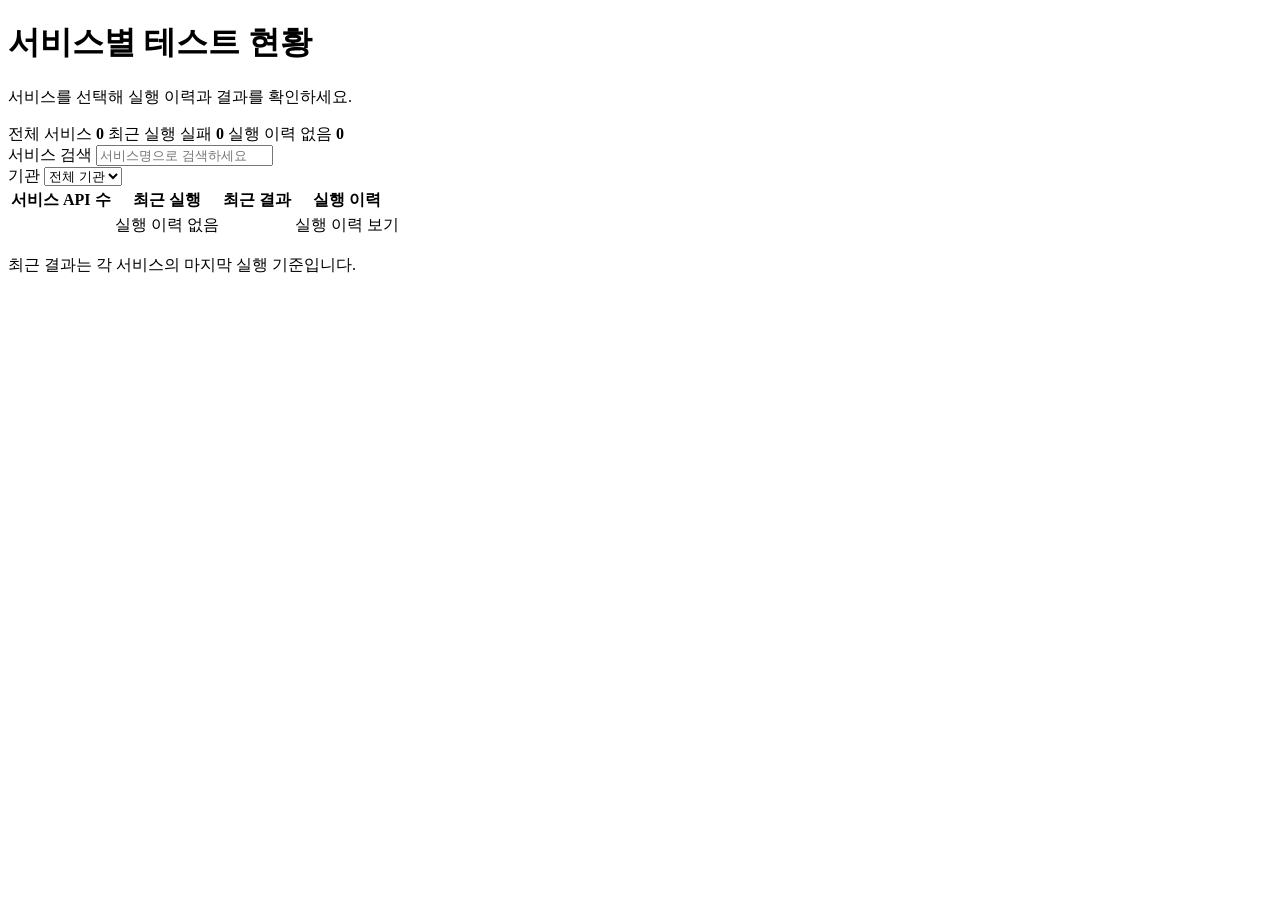
<file: report-server/src/main/resources/templates/index.html>
<!DOCTYPE html>
<html lang="ko" xmlns:th="http://www.thymeleaf.org">
  <head>
    <th:block th:replace="~{fragments/layout :: headContent('API Test Report')}">
    </th:block>
  </head>
  <body>
    <header th:replace="~{fragments/layout :: homeHeader}">
    </header>
    <main class="container">
      <h1 class="page-title">
        서비스별 테스트 현황
      </h1>
      <p class="page-description">
        서비스를 선택해 실행 이력과 결과를 확인하세요.
      </p>
      <div class="overview-bar">
        <div class="summary-strip" aria-label="전체 서비스 요약">
          <span>
            전체 서비스
            <strong th:text="${#lists.size(services)}">
              0
            </strong>
          </span>
          <span>
            최근 실행 실패
            <strong class="text-danger" id="failedServiceCount">
              0
            </strong>
          </span>
          <span>
            실행 이력 없음
            <strong id="unrunServiceCount">
              0
            </strong>
          </span>
        </div>
        <div class="toolbar">
          <div class="filter-group">
            <label for="serviceSearch">
              서비스 검색
            </label>
            <input class="form-control" id="serviceSearch" type="search" placeholder="서비스명으로 검색하세요">
          </div>
          <div class="filter-group">
            <label for="orgFilter">
              기관
            </label>
            <select class="form-select" id="orgFilter">
              <option value="">
                전체 기관
              </option>
            </select>
          </div>
        </div>
      </div>
      <div class="table-wrapper">
        <table id="servicesTable" class="table">
          <thead>
            <tr>
              <th>
                서비스
              </th>
              <th>
                API 수
              </th>
              <th>
                최근 실행
              </th>
              <th>
                최근 결과
              </th>
              <th>
                <span class="visually-hidden">
                  실행 이력
                </span>
              </th>
            </tr>
          </thead>
          <tbody>
            <tr th:each="svc : ${services}" th:attr="data-org=${svc.org},data-service=${svc.service},data-status=${svc.lastStatus}">
              <td>
                <span class="org-label" th:text="${svc.org}">
                </span>
                <a class="service-name" th:text="${svc.service}" th:href="@{/services/{org}/{service}(org=${svc.org},service=${svc.service})}">
                </a>
              </td>
              <td th:text="${svc.apiCount}">
              </td>
              <td>
                <span class="last-run" th:if="${svc.lastRunAt != null}" th:text="${svc.lastRunLabel}">
                </span>
                <span class="muted" th:unless="${svc.lastRunAt != null}">
                  실행 이력 없음
                </span>
              </td>
              <td>
                <span class="badge" th:classappend="${svc.badgeClass}" th:text="${svc.statusLabel}">
                </span>
              </td>
              <td>
                <a class="detail-button" th:href="@{/services/{org}/{service}(org=${svc.org},service=${svc.service})}" th:aria-label="${svc.service + ' 실행 이력 보기'}">
                  실행 이력 보기
                </a>
              </td>
            </tr>
          </tbody>
        </table>
      </div>
      <div id="serviceEmptyState" class="empty-state" hidden>
        조건에 맞는 서비스가 없습니다.
      </div>
      <p class="page-note" id="serviceResultCount" aria-live="polite">
        최근 결과는 각 서비스의 마지막 실행 기준입니다.
      </p>
    </main>
    <th:block th:replace="~{fragments/layout :: bootstrapScript}">
    </th:block>
  </body>
</html>
</file>
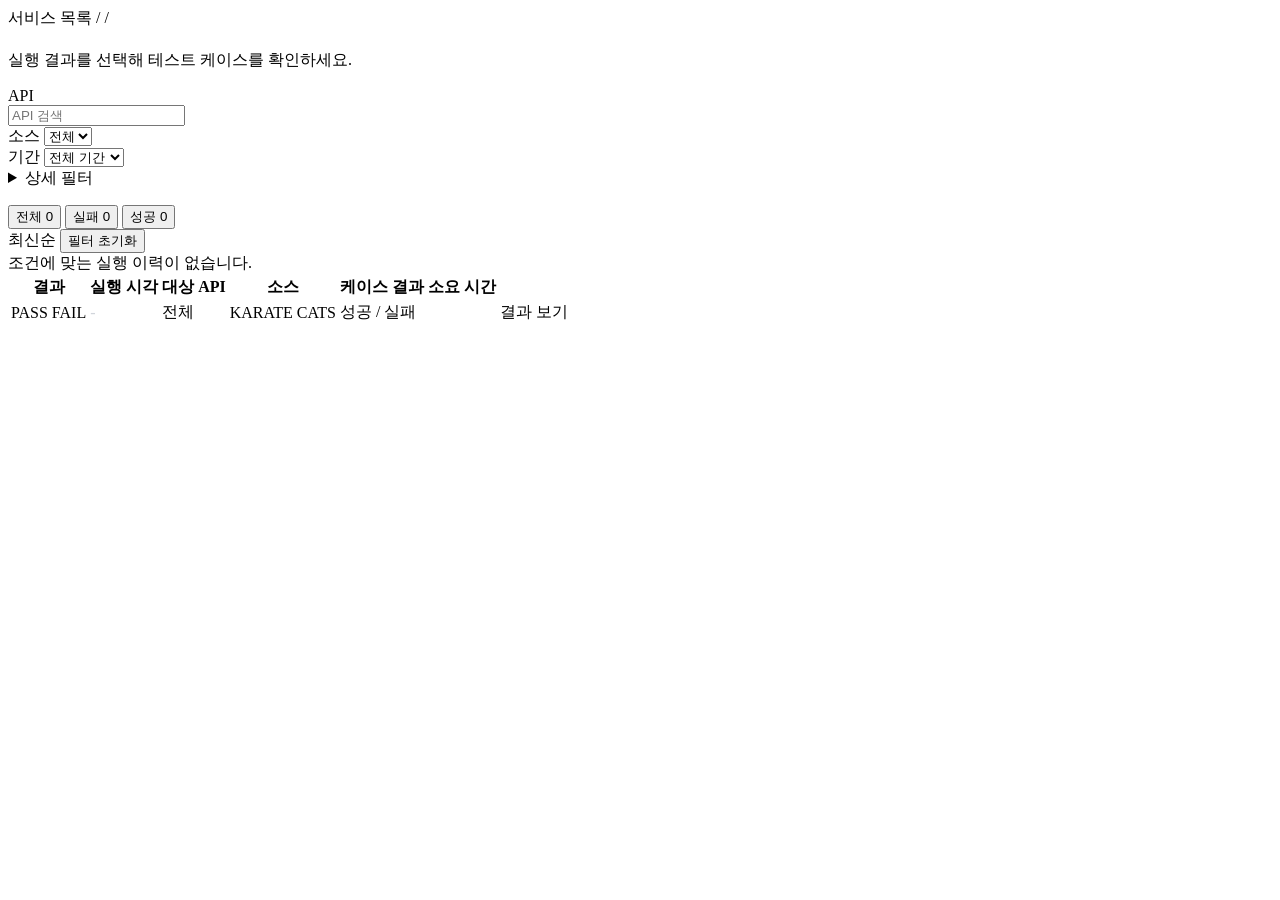
<file: report-server/src/main/resources/templates/history.html>
<!DOCTYPE html>
<html lang="ko" xmlns:th="http://www.thymeleaf.org">
  <head>
    <th:block th:replace="~{fragments/layout :: headContent(${service + ' 실행 이력 — API Test Report'})}">
    </th:block>
  </head>
  <body>
    <header th:replace="~{fragments/layout :: serviceHeader(${org}, ${service})}">
    </header>
    <main class="container">
      <nav class="breadcrumbs" aria-label="현재 위치">
        <a th:href="@{/}">
          서비스 목록
        </a>
        <span>
          /
        </span>
        <span th:text="${org}">
        </span>
        <span>
          /
        </span>
        <span th:text="${service}">
        </span>
      </nav>
      <h1 class="page-title" th:text="${service + ' 실행 이력'}">
      </h1>
      <p class="page-description" id="latestRunSummary">
        실행 결과를 선택해 테스트 케이스를 확인하세요.
      </p>
      <div class="filter-panel">
        <form id="historyFilterForm" method="get" th:action="@{/services/{org}/{service}(org=${org},service=${service})}">
          <div class="toolbar">
            <div class="filter-group">
              <label for="historyApiFilterInput">
                API
              </label>
              <div class="autocomplete">
                <input id="historyApiFilterInput" type="text" name="api" class="form-control form-control-sm" placeholder="API 검색" autocomplete="off" th:value="${filter.api}">
                <div id="historyApiAutocompletePanel" class="autocomplete-panel" hidden>
                </div>
              </div>
            </div>
            <div class="filter-group">
              <label for="historySourceFilter">
                소스
              </label>
              <select id="historySourceFilter" name="source" class="form-select form-select-sm">
                <option value="">
                  전체
                </option>
                <option th:each="s : ${allSources}" th:value="${s.name()}" th:text="${s.name()}" th:selected="${filter.source != null and filter.source == s}">
                </option>
              </select>
            </div>
            <div class="filter-group">
              <label for="historyPeriod">
                기간
              </label>
              <select id="historyPeriod" class="form-select">
                <option value="">
                  전체 기간
                </option>
                <option value="7">
                  최근 7일
                </option>
                <option value="30">
                  최근 30일
                </option>
                <option value="custom">
                  직접 지정
                </option>
              </select>
            </div>
          </div>
          <div class="filter-group" hidden>
            <label for="historyStatusFilter">
              상태
            </label>
            <select id="historyStatusFilter" name="status" class="form-select form-select-sm">
              <option value="">
                전체
              </option>
              <option th:each="s : ${allStatuses}" th:value="${s.name()}" th:text="${s.name()}" th:selected="${filter.status != null and filter.status == s}">
              </option>
            </select>
          </div>
          <details class="advanced-filters" id="historyAdvanced">
            <summary>
              상세 필터
            </summary>
            <div class="filter-grid">
              <div class="filter-group">
                <label for="historyMethodFilter">
                  메서드
                </label>
                <select id="historyMethodFilter" name="method" class="form-select form-select-sm">
                  <option value="">
                    전체
                  </option>
                  <option th:if="${filter.httpMethod != null and !#strings.isEmpty(filter.httpMethod)}" th:value="${filter.httpMethod}" th:text="${filter.httpMethod}" selected>
                  </option>
                </select>
              </div>
              <div class="filter-group">
                <label for="historyHttpStatusFilter">
                  HTTP 상태 코드
                </label>
                <select id="historyHttpStatusFilter" name="httpStatus" class="form-select form-select-sm">
                  <option value="">
                    전체
                  </option>
                  <option th:if="${filter.httpStatus != null}" th:value="${filter.httpStatus}" th:text="${filter.httpStatus}" selected>
                  </option>
                </select>
              </div>
              <div class="filter-group">
                <label for="historyCaseNameFilter">
                  테스트 케이스 명
                </label>
                <div class="autocomplete">
                  <input id="historyCaseNameFilter" type="text" name="caseName" class="form-control form-control-sm" placeholder="부분 일치" autocomplete="off" th:value="${filter.caseName}">
                  <div id="historyCaseNameAutocompletePanel" class="autocomplete-panel" hidden>
                  </div>
                </div>
              </div>
              <div class="filter-group filter-group--endpoint">
                <label for="historyEndpointFilter">
                  엔드포인트
                </label>
                <div class="autocomplete">
                  <input id="historyEndpointFilter" type="text" name="endpoint" class="form-control form-control-sm" placeholder="부분 일치" autocomplete="off" th:value="${filter.endpoint}">
                  <div id="historyEndpointAutocompletePanel" class="autocomplete-panel" hidden>
                  </div>
                </div>
              </div>
              <div class="filter-group">
                <label for="historyFromFilter">
                  시작 시각 (from)
                </label>
                <input id="historyFromFilter" type="datetime-local" name="from" class="form-control form-control-sm" th:value="${fromStr}">
              </div>
              <div class="filter-group">
                <label for="historyToFilter">
                  종료 시각 (to)
                </label>
                <input id="historyToFilter" type="datetime-local" name="to" class="form-control form-control-sm" th:value="${toStr}">
              </div>
            </div>
          </details>
          <p id="historyFilterFeedback" class="filter-feedback" role="status">
          </p>
        </form>
      </div>
      <div class="run-navigation">
        <div class="status-tabs" data-status-control="historyStatusFilter" aria-label="실행 상태 필터">
          <button type="button" data-status="" aria-pressed="true">
            전체
            <span class="tab-count">
              0
            </span>
          </button>
          <button type="button" data-status="FAIL" aria-pressed="false">
            실패
            <span class="tab-count">
              0
            </span>
          </button>
          <button type="button" data-status="PASS" aria-pressed="false">
            성공
            <span class="tab-count">
              0
            </span>
          </button>
        </div>
        <div class="result-header">
          <span class="muted">
            최신순
          </span>
          <button type="button" class="reset-link" id="historyResetFilterBtn">
            필터 초기화
          </button>
          <span id="historyRunCount" aria-live="polite" class="run-count" th:text="${visibleHistoryCount + '개 실행'}">
          </span>
        </div>
      </div>
      <div id="historyEmptyState" class="empty-state" th:style="${visibleHistoryCount == 0} ? '' : 'display:none'">
        조건에 맞는 실행 이력이 없습니다.
      </div>
      <div class="table-wrapper" th:classappend="${visibleHistoryCount == 0} ? 'is-hidden' : ''">
        <table id="historyRunsTable" class="table table-hover align-middle mb-0">
          <thead>
            <tr>
              <th>
                결과
              </th>
              <th>
                실행 시각
              </th>
              <th>
                대상 API
              </th>
              <th>
                소스
              </th>
              <th>
                케이스 결과
              </th>
              <th>
                소요 시간
              </th>
              <th>
              </th>
            </tr>
          </thead>
          <tbody>
            <tr th:each="row : ${historyRows}" th:with="run=${row.run},runStatus=${run.status}" th:style="${row.visible} ? '' : 'display:none'" th:attr="data-run-id=${run.id},data-source=${run.source != null ? run.source.name() : ''},data-status=${runStatus},data-started-at=${run.startedAt != null ? #temporals.format(run.startedAt, 'yyyy-MM-dd''T''HH:mm:ss') : ''}">
              <td>
                <span th:if="${run.failCount == 0}" class="badge rounded-pill text-bg-success">
                  PASS
                </span>
                <span th:unless="${run.failCount == 0}" class="badge rounded-pill text-bg-danger">
                  FAIL
                </span>
              </td>
              <td>
                <span class="run-time" th:if="${run.startedAt != null}" th:text="${run.startedAtLabel}">
                </span>
                <span class="run-time" th:unless="${run.startedAt != null}" style="color:#d1d5db;">
                  -
                </span>
              </td>
              <td>
                <span th:if="${run.api != null and !#strings.isEmpty(run.api)}" class="api-chip" th:text="${run.api}">
                </span>
                <span th:unless="${run.api != null and !#strings.isEmpty(run.api)}" class="muted">
                  전체
                </span>
              </td>
              <td>
                <span th:if="${run.source != null and run.source.name() == 'KARATE'}" class="badge rounded-pill bg-primary-subtle text-primary-emphasis border border-primary-subtle">
                  KARATE
                </span>
                <span th:if="${run.source != null and run.source.name() == 'CATS'}" class="badge rounded-pill bg-info-subtle text-info-emphasis border border-info-subtle">
                  CATS
                </span>
              </td>
              <td>
                <span class="text-nowrap">
                  성공
                  <span class="fw-semibold text-success" th:text="${run.passCount}">
                  </span>
                  <span class="count-sep">
                    /
                  </span>
                  실패
                  <span th:class="${run.failCount > 0 ? 'fw-semibold text-danger' : 'text-body-secondary'}" th:text="${run.failCount}">
                  </span>
                </span>
              </td>
              <td>
                <span class="duration" th:text="${run.durationLabel}">
                </span>
              </td>
              <td class="text-nowrap">
                <a th:href="@{/runs/{runId}(runId=${run.id})}" class="detail-button">
                  결과 보기
                </a>
              </td>
            </tr>
          </tbody>
        </table>
      </div>
    </main>
    <script id="historyPageData" type="application/json" th:attr="data-metadata-url=@{/api/services/{org}/{service}/history-metadata(org=${org},service=${service})},data-metadata-complete=${historyMetadataComplete}" th:utext="${historyPageDataJson}">
      []
    </script>
    <th:block th:replace="~{fragments/layout :: bootstrapScript}">
    </th:block>
    <script th:src="@{/js/history-filters.js(v='20260925-1')}">
    </script>
  </body>
</html>
</file>
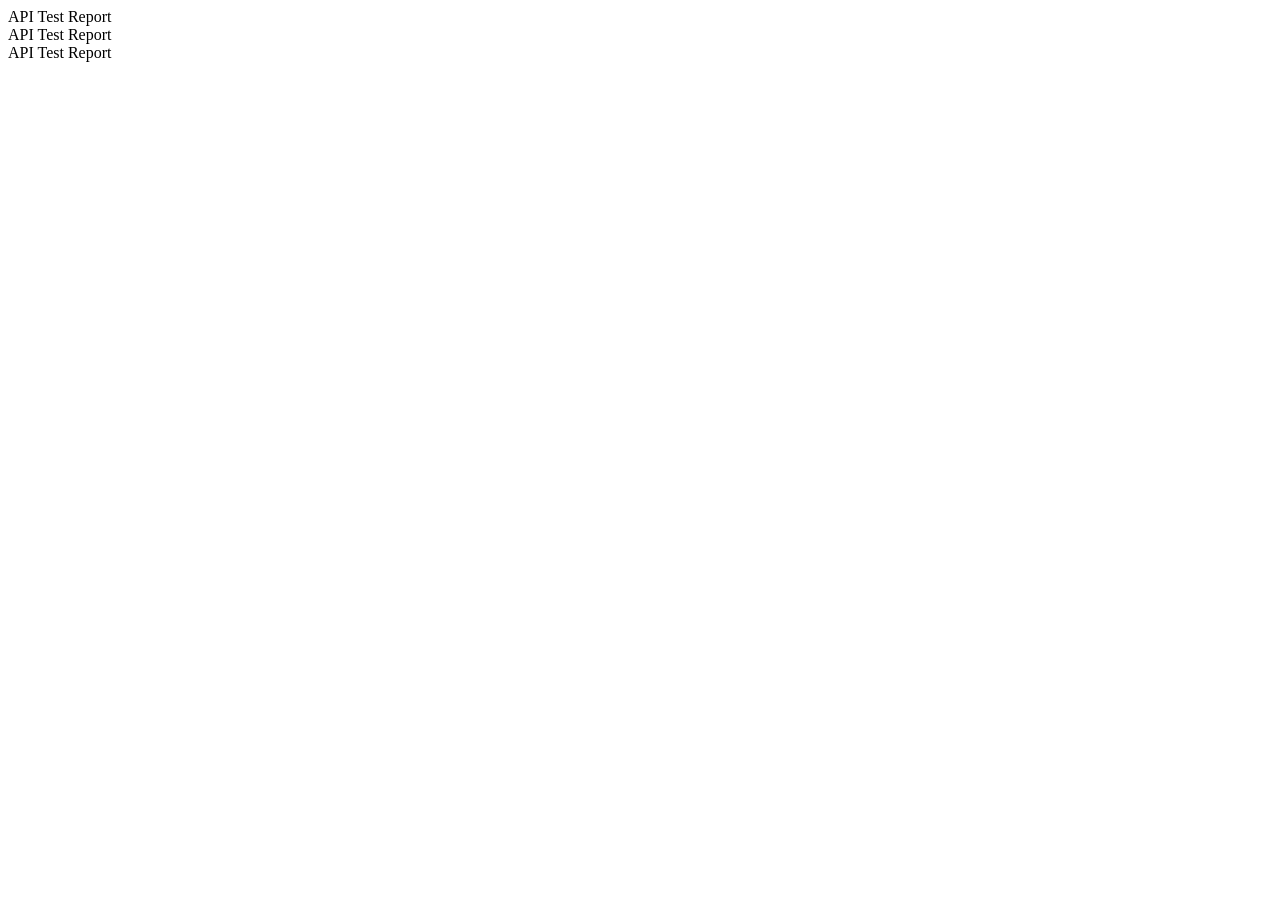
<file: report-server/src/main/resources/templates/fragments/layout.html>
<!DOCTYPE html>
<html lang="ko" xmlns:th="http://www.thymeleaf.org">
<th:block th:fragment="headContent(title)">
  <meta charset="UTF-8">
  <meta name="viewport" content="width=device-width, initial-scale=1.0">
  <title th:text="${title}">API Test Report</title>
  <link rel="icon" href="/favicon.svg" type="image/svg+xml">
  <link rel="stylesheet" th:href="@{/vendor/bootstrap/css/bootstrap.min.css}">
  <link rel="stylesheet" th:href="@{/css/report.css(v='20260925-1')}">
</th:block>
<body>
<header th:fragment="homeHeader" class="report-header"><a th:href="@{/}">API Test Report</a></header>

<header th:fragment="serviceHeader(org, service)" class="report-header"><a th:href="@{/}">API Test Report</a></header>

<header th:fragment="detailHeader(run)" class="report-header"><a th:href="@{/}">API Test Report</a></header>

<th:block th:fragment="bootstrapScript">
  <script th:src="@{/vendor/bootstrap/js/bootstrap.bundle.min.js}"></script>
  <script th:src="@{/js/report-ui.js(v='20260925-1')}"></script>
</th:block>
</body>
</html>
</file>
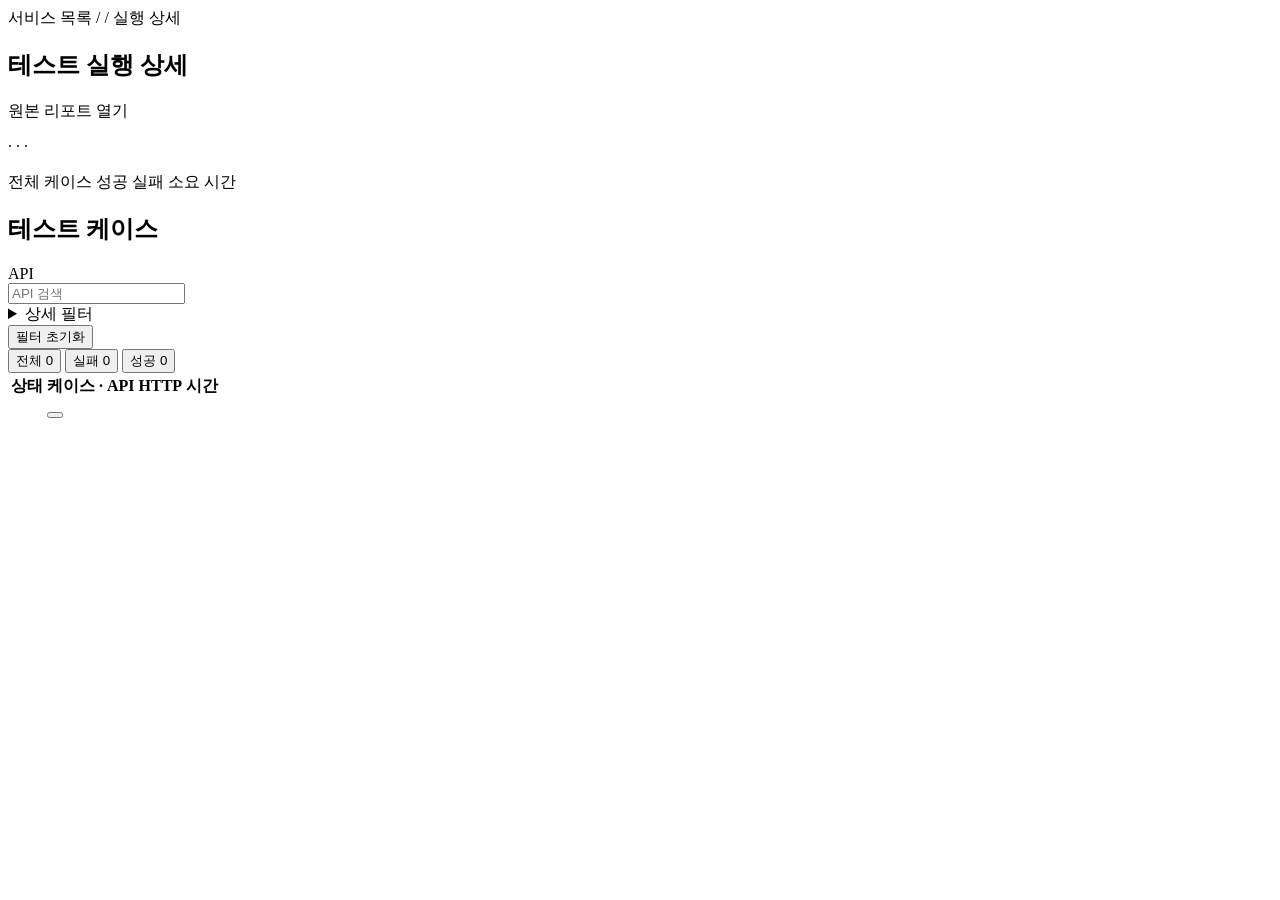
<file: report-server/src/main/resources/templates/fragments/run-detail.html>
<!DOCTYPE html>
<html lang="ko" xmlns:th="http://www.thymeleaf.org">
  <body>
    <th:block th:fragment="metaCard(run)">
      <nav class="breadcrumbs" aria-label="현재 위치">
        <a th:href="@{/}">
          서비스 목록
        </a>
        <span>
          /
        </span>
        <a th:href="@{/services/{org}/{service}(org=${run.org},service=${run.service})}" th:text="${run.org + ' / ' + run.service}">
        </a>
        <span>
          /
        </span>
        <span>
          실행 상세
        </span>
      </nav>
      <section class="run-summary">
        <div class="page-heading">
          <h1 class="page-title">
            테스트 실행 상세
            <span class="badge" th:classappend="${run.badgeClass}" th:text="${run.status}">
            </span>
          </h1>
          <a th:if="${run.hasReport}" th:href="@{${run.reportPath}}" target="_blank" rel="noopener" class="report-button">
            원본 리포트 열기
          </a>
        </div>
        <p class="run-context">
          <span th:text="${run.service}">
          </span>
          ·
          <span th:text="${run.source}">
          </span>
          ·
          <span th:text="${run.apiLabel}">
          </span>
          ·
          <span th:text="${run.startedAtLabel}">
          </span>
        </p>
        <p class="run-id" th:text="${run.id}">
        </p>
        <div class="summary-strip run-stats">
          <span>
            전체 케이스
            <strong th:text="${run.totalCount}">
            </strong>
          </span>
          <span>
            성공
            <strong th:text="${run.passCount}">
            </strong>
          </span>
          <span>
            실패
            <strong class="text-danger" th:text="${run.failCount}">
            </strong>
          </span>
          <span>
            소요 시간
            <strong th:text="${run.durationLabel}">
            </strong>
          </span>
        </div>
      </section>
    </th:block>
    <th:block th:fragment="filterPanel(allStatuses, availableKinds)">
      <section class="filter-panel">
        <div class="section-header">
          <h2 class="section-title">
            테스트 케이스
          </h2>
          <div class="toolbar">
            <div class="filter-group filter-group--wide">
              <label for="apiFilterInput" class="visually-hidden">
                API
              </label>
              <div class="autocomplete">
                <input id="apiFilterInput" type="text" class="form-control form-control-sm" placeholder="API 검색" autocomplete="off">
                <div id="apiAutocompletePanel" class="autocomplete-panel" hidden>
                </div>
              </div>
            </div>
          </div>
        </div>
        <div hidden>
          <div class="filter-group">
            <label for="statusFilter">
              상태
            </label>
            <select id="statusFilter" class="form-select form-select-sm">
              <option value="">
                전체
              </option>
              <option th:each="s : ${allStatuses}" th:value="${s.name()}" th:text="${s.name()}">
              </option>
            </select>
          </div>
        </div>
        <details class="advanced-filters" id="caseAdvanced">
          <summary>
            상세 필터
          </summary>
          <div class="filter-grid">
            <div th:unless="${#lists.isEmpty(availableKinds)}" class="filter-group">
              <label for="kindFilter">
                유형
              </label>
              <select id="kindFilter" class="form-select form-select-sm">
                <option value="">
                  전체
                </option>
                <option th:each="k : ${availableKinds}" th:value="${k.name()}" th:text="${k.label}">
                </option>
              </select>
            </div>
            <div class="filter-group filter-group--wide">
              <label for="caseNameFilterInput">
                케이스 명
              </label>
              <div class="autocomplete">
                <input id="caseNameFilterInput" type="text" class="form-control form-control-sm" placeholder="케이스 명 검색" autocomplete="off">
                <div id="caseNameAutocompletePanel" class="autocomplete-panel" hidden>
                </div>
              </div>
            </div>
            <div class="filter-group filter-group--wide">
              <label for="endpointFilterInput">
                엔드포인트
              </label>
              <div class="autocomplete">
                <input id="endpointFilterInput" type="text" class="form-control form-control-sm" placeholder="엔드포인트 검색" autocomplete="off">
                <div id="endpointAutocompletePanel" class="autocomplete-panel" hidden>
                </div>
              </div>
            </div>
            <div class="filter-group">
              <label for="methodFilter">
                메서드
              </label>
              <select id="methodFilter" class="form-select form-select-sm">
                <option value="">
                  전체
                </option>
              </select>
            </div>
            <div class="filter-group">
              <label for="httpStatusFilter">
                HTTP 상태 코드
              </label>
              <select id="httpStatusFilter" class="form-select form-select-sm">
                <option value="">
                  전체
                </option>
              </select>
            </div>
          </div>
        </details>
        <button type="button" id="resetFilterBtn" class="reset-link">
          필터 초기화
        </button>
        <div class="status-tabs" data-status-control="statusFilter" aria-label="케이스 상태 필터">
          <button type="button" data-status="" aria-pressed="true">
            전체
            <span class="tab-count">
              0
            </span>
          </button>
          <button type="button" data-status="FAIL" aria-pressed="false">
            실패
            <span class="tab-count">
              0
            </span>
          </button>
          <button type="button" data-status="PASS" aria-pressed="false">
            성공
            <span class="tab-count">
              0
            </span>
          </button>
        </div>
      </section>
    </th:block>
    <th:block th:fragment="casesSection(cases)">
      <div id="emptyState" class="empty-state" style="display:none">
        조건과 일치하는 테스트 케이스가 없습니다.
      </div>
      <div class="case-workspace">
        <div class="case-list">
          <div class="table-wrapper" th:classappend="${#lists.isEmpty(cases)} ? 'is-hidden' : ''">
            <table id="casesTable" class="table report-table">
              <thead>
                <tr>
                  <th>
                    상태
                  </th>
                  <th>
                    케이스 · API
                  </th>
                  <th>
                    HTTP
                  </th>
                  <th>
                    시간
                  </th>
                </tr>
              </thead>
              <tbody>
                <tr th:each="c : ${cases}" th:attr="data-status=${c.status != null ? c.status.name() : ''},data-kind=${c.kind != null ? c.kind.name() : ''},data-kind-label=${c.kind != null ? c.kind.label : ''},data-api=${c.api != null ? c.api : ''},data-name=${c.name != null ? c.name : ''},data-scenario-name=${c.scenarioName != null ? c.scenarioName : ''},data-endpoint=${c.endpoint != null ? c.endpoint : ''},data-method=${c.httpMethod != null ? c.httpMethod : ''},data-http-status=${c.httpStatus > 0 ? c.httpStatus : ''},data-failure=${c.failureMsg}">
                  <td>
                    <span class="badge" th:classappend="${c.badgeClass}" th:text="${c.statusLabel}">
                    </span>
                  </td>
                  <td>
                    <button type="button" class="case-select" aria-controls="caseInspector" aria-pressed="false" th:text="${c.nameLabel}">
                    </button>
                    <span class="case-api" th:text="${c.api}">
                    </span>
                    <span class="scenario-name" th:if="${c.hasDistinctScenario}" th:text="${c.scenarioName}">
                    </span>
                  </td>
                  <td th:text="${c.httpStatusLabel}">
                  </td>
                  <td class="duration" th:text="${c.durationLabel}">
                  </td>
                </tr>
              </tbody>
            </table>
          </div>
          <p id="caseCount" class="page-note" aria-live="polite" th:text="${cases.size() + '개 케이스'}">
          </p>
        </div>
        <aside id="caseInspector" class="case-inspector" aria-label="선택한 테스트 케이스" hidden>
          <h2 id="inspectorName" class="section-title">
          </h2>
          <span id="inspectorKind" class="badge text-bg-secondary">
          </span>
          <dl>
            <dt>
              API
            </dt>
            <dd id="inspectorApi">
            </dd>
            <dt>
              시나리오
            </dt>
            <dd id="inspectorScenario">
            </dd>
            <dt>
              메서드
            </dt>
            <dd id="inspectorMethod">
            </dd>
            <dt>
              HTTP
            </dt>
            <dd id="inspectorHttp">
            </dd>
            <dt>
              엔드포인트
            </dt>
            <dd id="inspectorEndpoint">
            </dd>
          </dl>
          <div class="section-header">
            <h3>
              실패 메시지
            </h3>
            <button type="button" id="copyFailure" class="quiet-button">
              복사
            </button>
          </div>
          <pre id="inspectorFailure">
          </pre>
          <p id="copyStatus" role="status" class="page-note">
          </p>
          <p class="page-note">
            전체 실행 로그는 원본 리포트에서 확인하세요.
          </p>
        </aside>
      </div>
    </th:block>
  </body>
</html>
</file>
